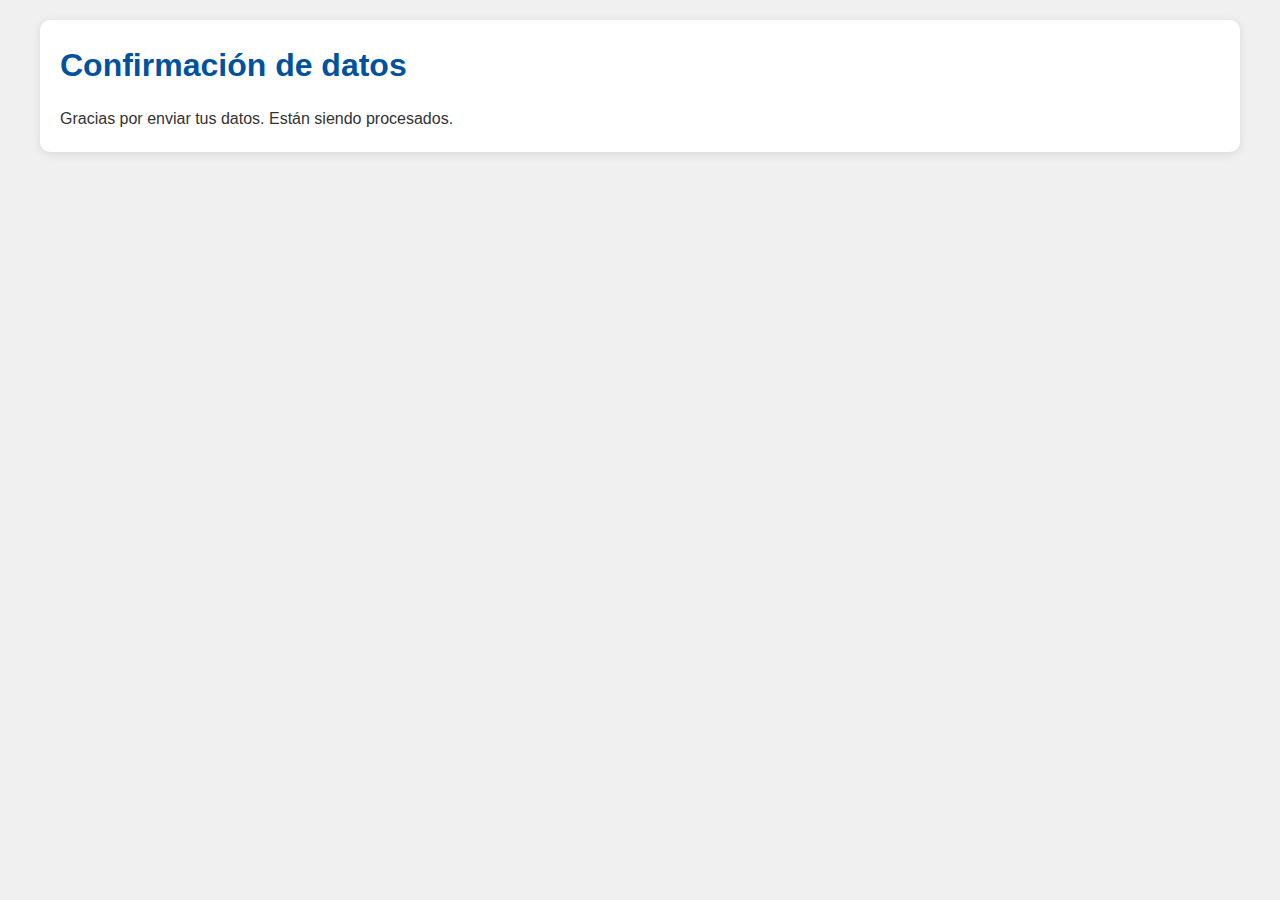
<file: Confirmacion.html>
<!DOCTYPE html>
<html lang="es">

<head>
    <meta charset="UTF-8">
    <meta name="viewport" content="width=device-width, initial-scale=1.0">
    <title>Confirmación de Envío</title>
    <link rel="stylesheet" href="Estilo_Real_Madrid.css">
</head>

<body>
    <section>
        <h2>Confirmación de datos</h2>
        <p>Gracias por enviar tus datos. Están siendo procesados.</p>
    </section>

    <!-- Script para mostrar la confirmación -->
    <script>
        // Función que muestra un mensaje de confirmación al enviar el formulario
        window.onload = function () {
            alert("Sus datos han sido confirmados. ¡Gracias por participar!");
        }
    </script>
</body>

</html>
</file>
<file: Estilo_Real_Madrid.css>
/* Reset básico */
* {
    margin: 0;
    padding: 0;
    box-sizing: border-box;
}

body {
    font-family: Arial, sans-serif;
    background-color: #f0f0f0;
    color: #333;
    line-height: 1.6;
}

header {
    background-color: #febe10;
    color: white;
    padding: 20px;
    text-align: center;
    position: relative;
}



.escudo {
    position: absolute;
    top: 10px;
    left: 10px;
    width: 70px;
    height: 70px;
}

header h1 {
    font-size: 2.5rem;
    margin-bottom: 10px;
}

nav ul {
    list-style: none;

}

nav ul li {
    display: inline;
    margin: 0 15px;
}

nav ul li a {
    color: white;
    text-decoration: none;
    font-size: 1.2rem;
}

nav ul li a:hover {
    text-decoration: underline;
}

section {
    margin: 20px auto;
    max-width: 1200px;
    padding: 20px;
    background-color: #ffffff;
    border-radius: 10px;
    box-shadow: 0 2px 10px rgba(0, 0, 0, 0.1);
}

h2 {
    font-size: 2rem;
    color: #00529f;
    margin-bottom: 15px;

}

.jugador {
    display: inline-block;
    width: 200px;
    text-align: center;
    margin: 15px;
}

.jugador img {
    width: 150px;
    height: 150px;
    border-radius: 50%;
    box-shadow: 0 4px 8px rgba(0, 0, 0, 0.1);
}

.jugador p {
    margin-top: 10px;
    font-size: 1.1rem;
}

.jugador-posicion {
    position: absolute;
    color: white;
    font-weight: bold;
    text-align: center;
    background-color: #003366;
    padding: 5px;
    border-radius: 5px;
}

/* Estilos de la tabla */
.campeonatos {
    text-align: center;
    width: 100%;
    border-collapse: collapse;
    margin-top: 20px;
    background-color: #fff;
    border-radius: 10px;
    box-shadow: 0 2px 10px rgba(0, 0, 0, 0.1);
}

th,
td {
    padding: 12px;
    text-align: center;
    border-bottom: 1px solid #ddd;
}

th {
    background-color: #003366;
    color: white;
    font-weight: bold;
}

td {
    background-color: #f9f9f9;
}

td:hover {
    background-color: #f1f1f1;
}

/* Estilos del formulario */
form {
    display: grid;
    grid-template-columns: 1fr 1fr;
    gap: 15px;
    margin-top: 20px;
    background-color: #fff;
    padding: 20px;
    border-radius: 10px;
    box-shadow: 0 2px 10px rgba(0, 0, 0, 0.1);
}

form label {
    font-weight: bold;
    color: #003366;
}

form input[type="text"],
form input[type="email"],
form input[type="date"],
form select {
    width: 100%;
    padding: 10px;
    margin-top: 5px;
    border: 1px solid #ccc;
    border-radius: 5px;
    font-size: 1rem;
    background-color: #f9f9f9;
}

form input[type="text"]:focus,
form input[type="email"]:focus,
form input[type="date"]:focus,
form select:focus {
    border-color: #003366;
    background-color: #fff;
}

button {
    grid-column: span 2;
    padding: 10px;
    background-color: #003366;
    color: white;
    border: none;
    border-radius: 5px;
    font-size: 1.2rem;
    cursor: pointer;
    transition: background-color 0.3s ease;
}

button:hover {
    background-color: #005599;
}

footer {
    text-align: center;
    padding: 15px;
    background-color: #003366;
    color: white;
    margin-top: 20px;
}

.redes-sociales {
    display: flex;
    justify-content: center;
    gap: 15px;
    margin-top: 10px;
}

.redes-sociales a {
    display: flex;
    align-items: center;
    gap: 5px;
    color: white;
    background-color: #003366;
    padding: 10px 15px;
    border-radius: 5px;
    text-decoration: none;
    font-size: 1.2rem;
    transition: background-color 0.3s ease, transform 0.3s ease;
}

.redes-sociales a i {
    font-size: 1.5rem;
}

.redes-sociales a:hover {
    background-color: #005599;
    transform: scale(1.05);
}

/* Favicon */
.escudo {
    position: absolute;
    top: 10px;
    left: 10px;
    width: 70px;
    height: 70px;
}

/* Estilo básico y formulario, tabla, etc. (sin cambios de la versión anterior) */

footer p {
    font-size: 1rem;
}
</file>
